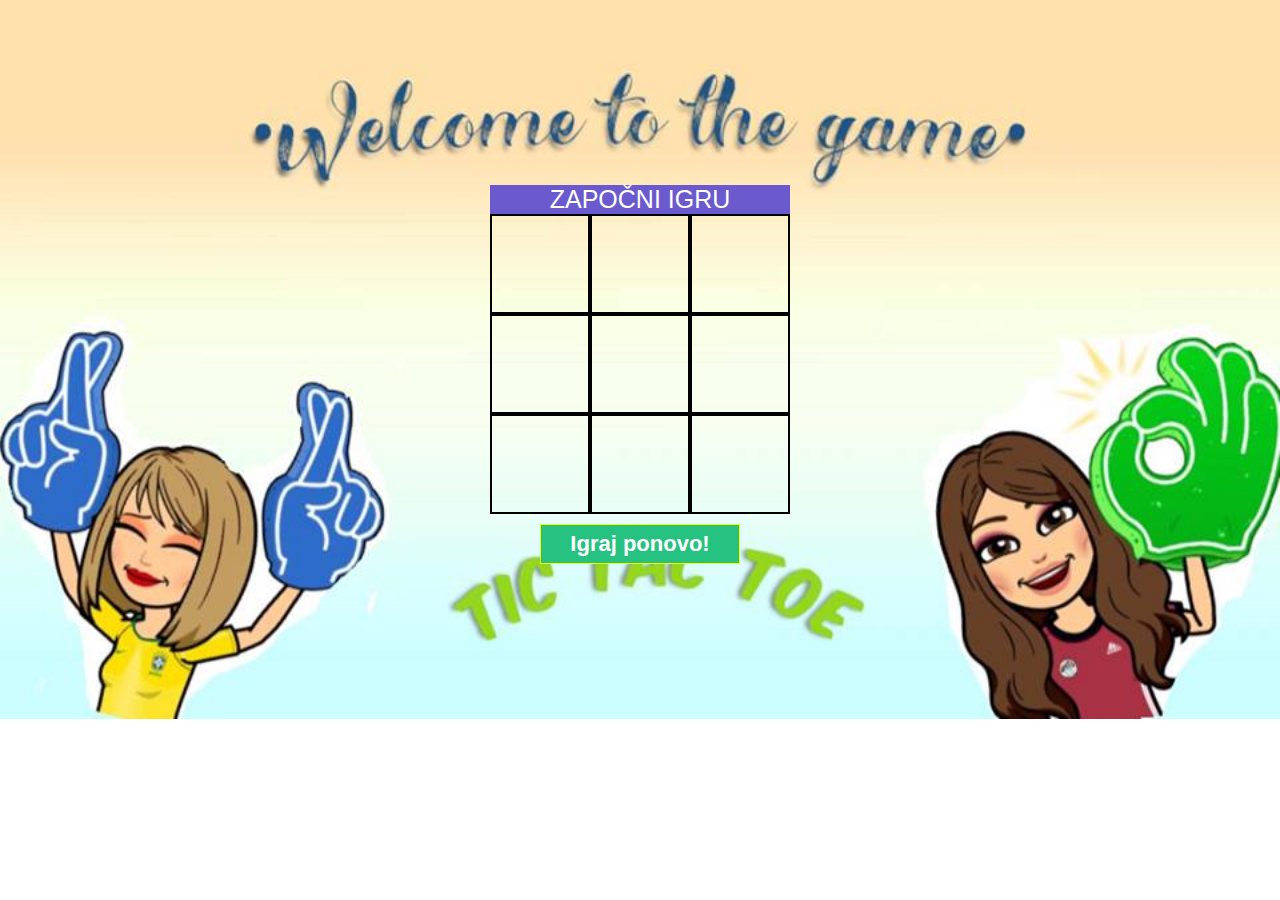
<file: index.html>
<!DOCTYPE html>
<html>
<head>
    <title>TicTacToe</title>
    <meta charset="UTF-8">
    <link rel="icon" href="https://cdn3.iconfinder.com/data/icons/essenstial-ultimate-ui/64/tic_tac_toe-512.png">

    <meta name="viewport" content="width=device-width, initial-scale=1.0">
    <link rel="stylesheet" type="text/css" href="stil.css">
    

  
</head>
<body>
    <div class="container" id="main">
      <span id="turn">ZAPOČNI IGRU</span>
        
     
      
    
      <div class="box" id="box1"></div>
      <div class="box" id="box2"></div>
      <div class="box" id="box3"></div>
      <div class="box" id="box4"></div>
      <div class="box" id="box5"></div>
      <div class="box" id="box6"></div>
      <div class="box" id="box7"></div>
      <div class="box" id="box8"></div>
      <div class="box" id="box9"></div>

      </div>
     
      <button onclick="replay()">Igraj ponovo!</button>
    <script src="game.js"></script>
        
</body>
</html>
</file>
<file: stil.css>
*{box-sizing: border-box}
            
.container{width: 300px;
                       overflow: hidden;
                       margin: 50px auto 0 auto;
                     }
            
.container span{width: 100%;
                            display: block;
                            text-align: center;
                            font-family: sans-serif;
                            color: #fff;
                            font-size: 25px;
                            background: #6A5ACD;
                           }
            
.container .box{float: left;
                            width: 100px;
                            height: 100px;

                            border: 2px solid #000;
                            transition: all .25s ease-in-out;
                            font-family: sans-serif; 
                            font-size: 85px;
                            text-align: center;
                            line-height: 100px; 
                            cursor: pointer;
                          }
            
.container .box:hover{background: rgba(10,10,10,0.5);
                                  color: #6A5ACD
                                 }
            
button{background: #26C281;     
                   color: #fff;
                   font-weight: bold;
                   border: 1px solid yellow; 
                    cursor: pointer; 
                    width: 200px;
                    height: 40px; 
                    font-size: 22px;
                    display: block;
                    margin: 10px auto} 
            
.win{background:    #00FF7F; color: #fff}

  body {background: url("tictactoe.jpg") no-repeat;
        background-size: cover;
      
      width: 100%;
      padding: 40px;
      margin: 95px auto;
     
  
}
</file>
